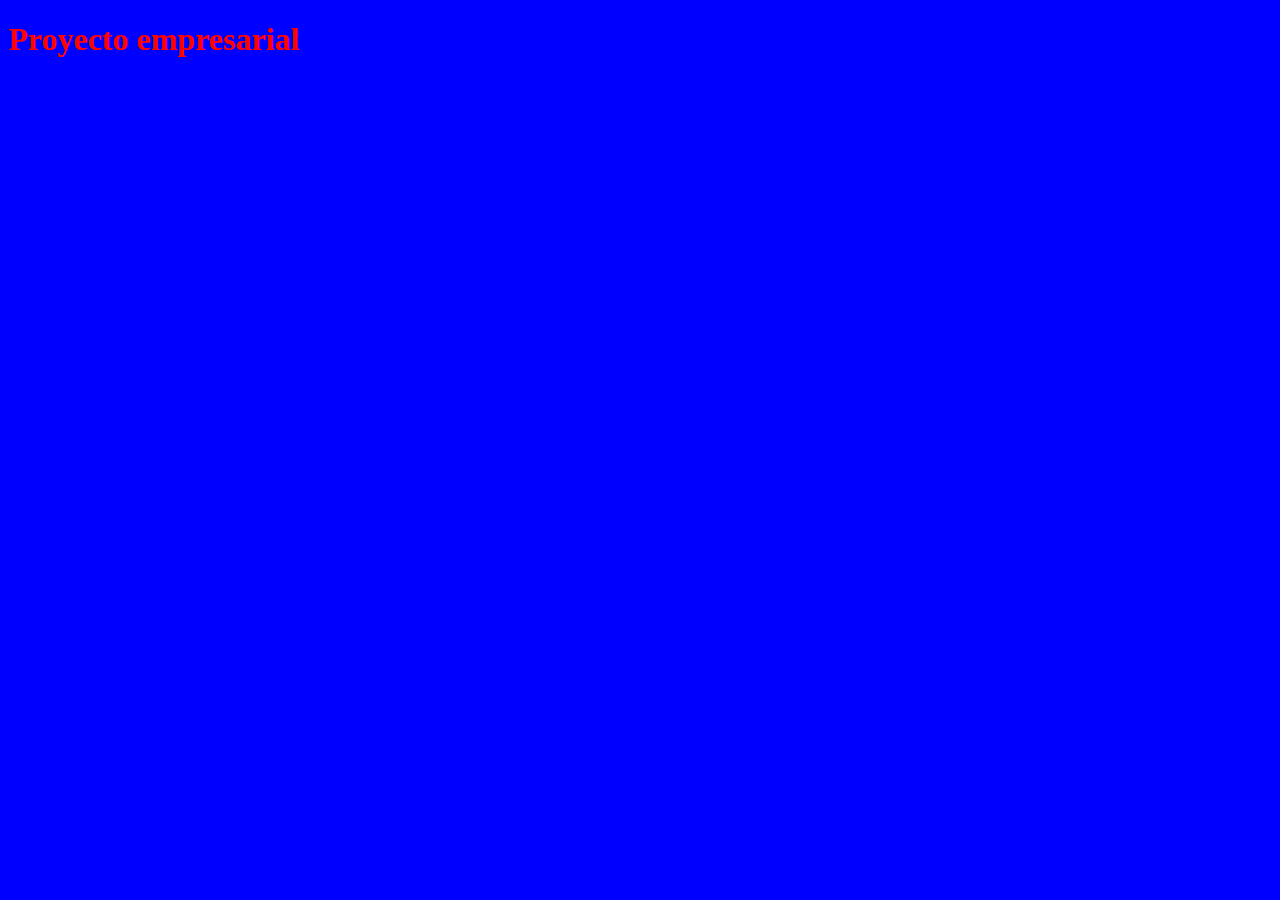
<file: index.html>
<!DOCTYPE html>
<html lang="en">
<head>
	<meta charset="UTF-8">
	<meta name="viewport" content="width=device-width, initial-scale=1.0">
	<title>Document</title>
	<link href="css/estilos.css" rel="stylesheet" type="text/css">
</head>
<body>
	<h1>Proyecto empresarial</h1>
</body>
</html>
</file>
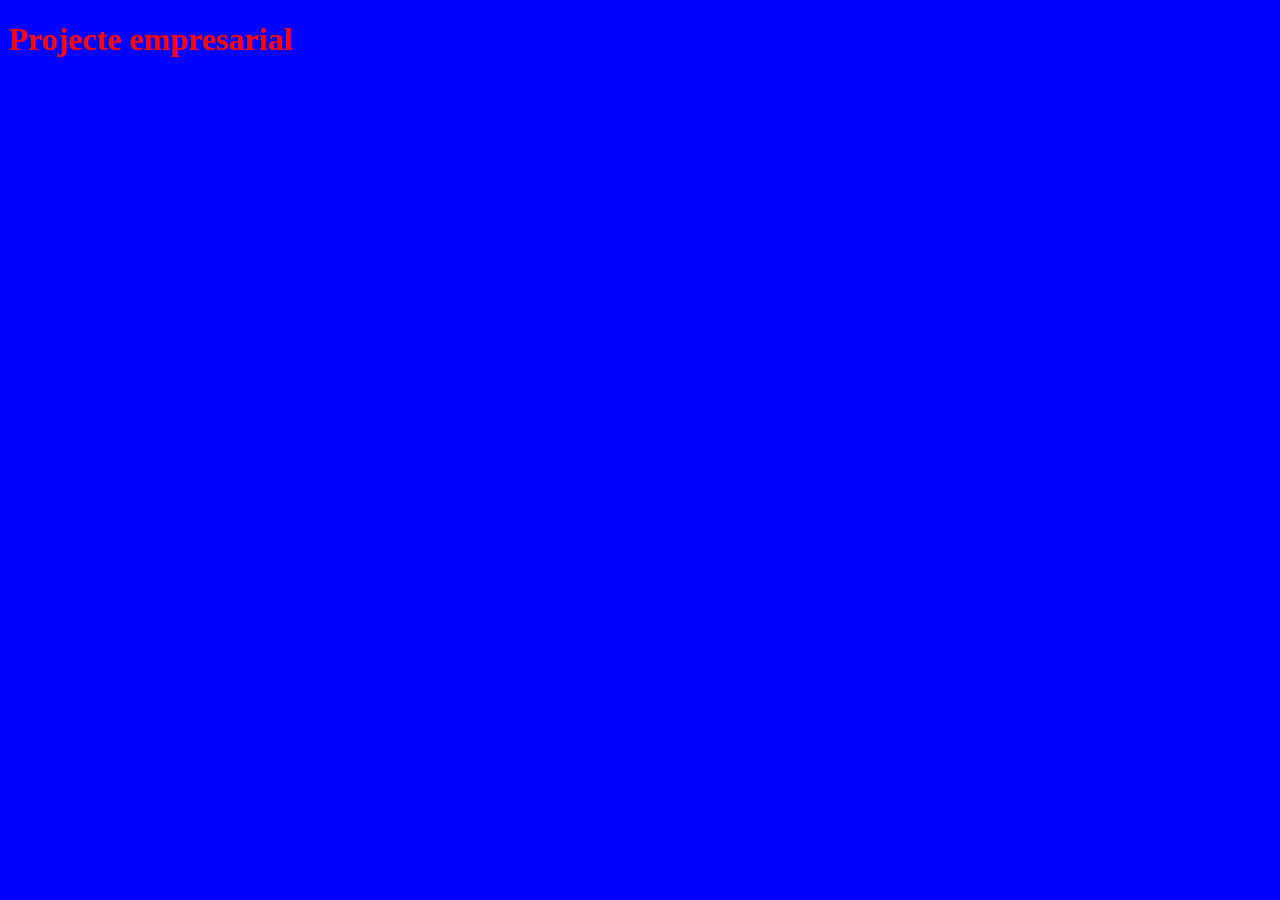
<file: index2.html>
<!DOCTYPE html>
<html lang="en">
<head>
	<meta charset="UTF-8">
	<meta name="viewport" content="width=device-width, initial-scale=1.0">
	<title>Document</title>
	<link href="css/estilos.css" rel="stylesheet" type="text/css">
</head>
<body>
	<h1>Projecte empresarial</h1>
</body>
</html>
</file>
<file: css/estilos.css>
body {
	background-color: blue;
	font-weight:  bold;
	color:  red;
}
</file>
